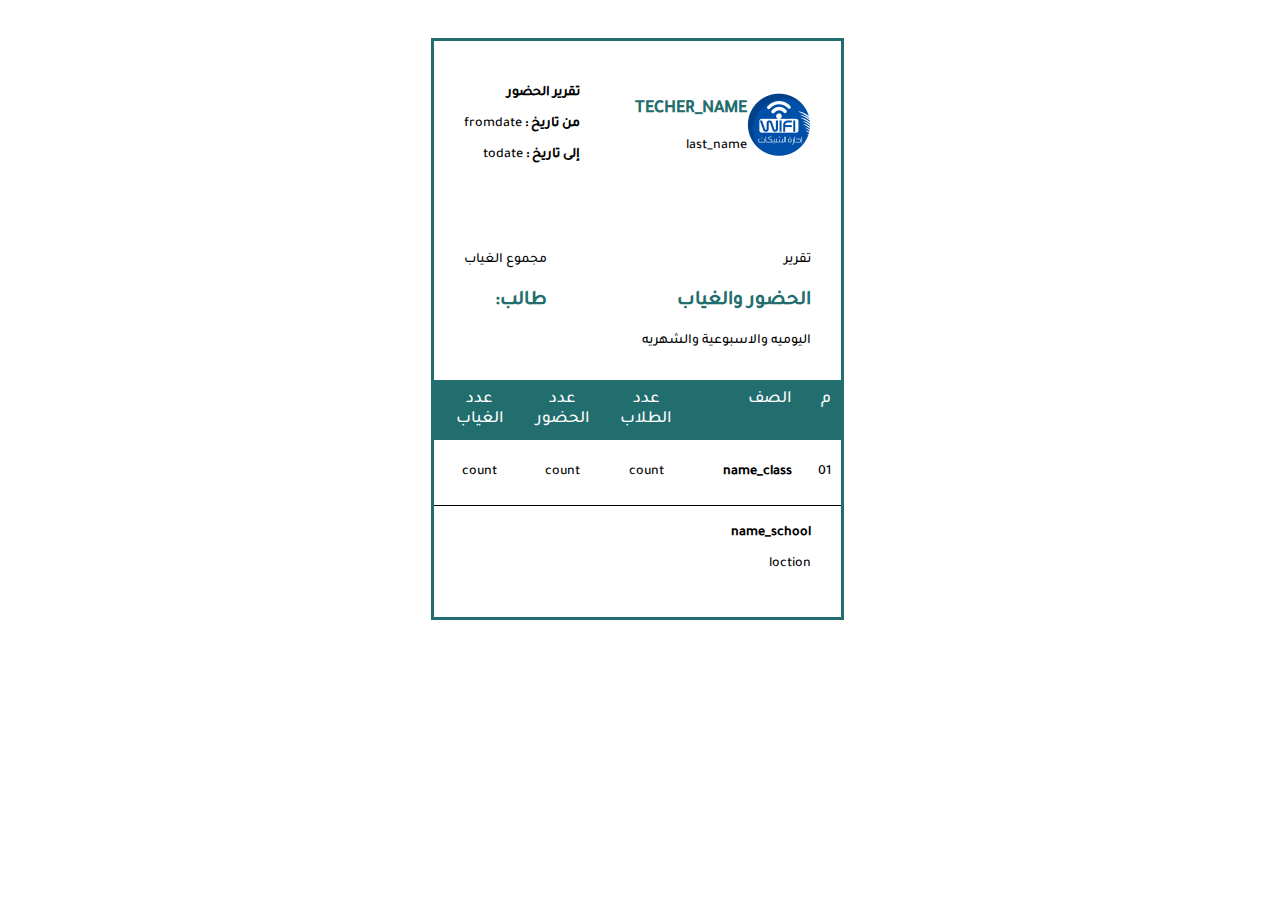
<file: teacher/REPORT/index.html>
<!DOCTYPE html>
<html dir="rtl">
<head>
	<title>تقرير</title>
	<link rel="stylesheet" type="text/css" href="styles.css">
</head>
<body>
<div class="body3">
<div class="wrapper">
	<div class="invoice_wrapper">
		<div class="header">
			<div class="logo_invoice_wrap">
				<div class="logo_sec">
					<img class="img2" src="codingboss.png" alt="code logo">
					<div class="title_wrap">
						<p class="title bold"> techer_name</p>
						<p class="sub_title">last_name</p>
					</div>
				</div>
				<div class="invoice_sec">
					<p class="invoice bold"> تقرير الحضور</p>
					<p class="invoice_no">
						<span class="bold">من تاريخ :  </span>
						<span> fromdate</span>
					</p>
					<p class="date">
						<span class="bold">إلى تاريخ :  </span>
						<span> todate </span>
					</p>
				</div>
			</div>
			<div class="bill_total_wrap">
				<div class="bill_sec">
					<p> تقرير</p> 
	          		<p class="bold name">الحضور والغياب  </p>
			        <span>
			           اليوميه والاسبوعية والشهريه<br/>
			          
			        </span>
				</div>
				<div class="total_wrap">
					<p>مجموع الغياب</p>
	          		<p class="bold price">طالب:</p>
				</div>
			</div>
		</div>
		<div class="body2">
		
		
	<div class="main_table">
				<div class="table_header">
					<div class="row">
						<div class="col col_no">م</div>
						<div class="col col_des">الصف</div>
						<div class="col col_price">عدد الطلاب </div>
						<div class="col col_qty"> عدد الحضور</div>
						<div class="col col_total">عدد الغياب</div>
					
			</div>
				</div>
				<div class="table_body">
					<div class="row">
						<div class="col col_no">
							<p>01</p>
						</div>
						<div class="col col_des">
							<p class="bold">name_class</p>
						</div>
						<div class="col col_price">
							<p>count</p>
						</div>
						<div class="col col_qty">
							<p>count</p>
						</div>
						<div class="col col_total">
							<p>count</p>
						</div>
						
						</div>
						
					</div>
					
					
				
			</div>
			<div class="paymethod_grandtotal_wrap">
				<div class="paymethod_sec">
					<p class="bold">  name_school  </p>
					<p>loction</p>
				</div>
			
			</div>
		</div>
		<!--<div class="footer">
			<p>نشكرك لاستخدامك تطبيق NUM</p>
			<div class="terms">
		        <p class="tc bold"> معلومات عن مطور البرنامج</p>
		        <p>تم تطويره بواسطة المهندس : نجيب مراد  <br> للاستفسار ولاستعلام يمكنك التواصل على الرقم +967772339262</p>
		    </div>
		</div>-->
	</div>
</div>
</div>

</body>
</html>
</file>
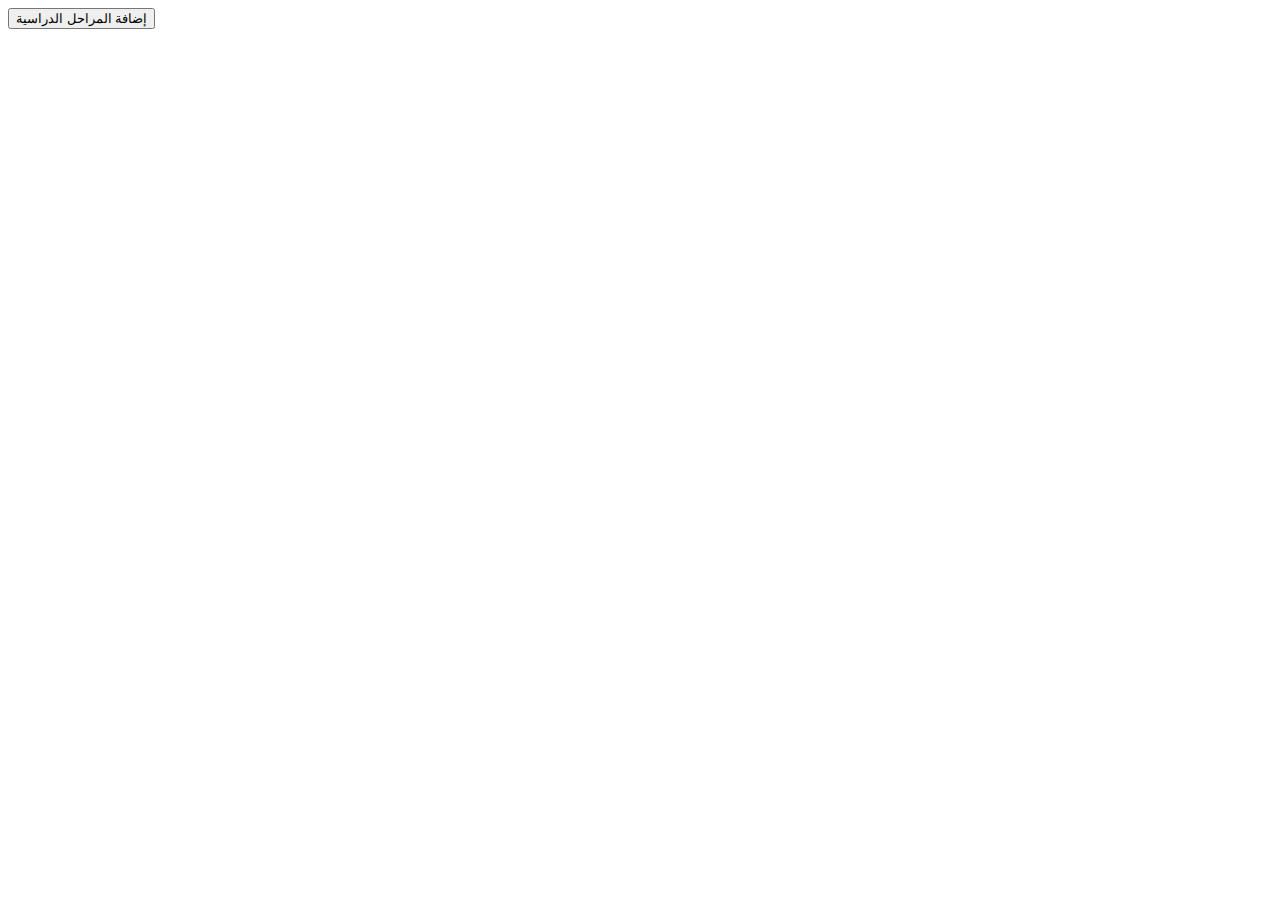
<file: mangerawsan/add1.html>
<!DOCTYPE html>
<html>
<head>
  <title>إضافة المراحل الدراسية</title>
  <style>
    .content {
      display: none;
    }
  </style>
  <script>
    function showContent() {
      var addButton = document.getElementById("addButton");
      var backButton = document.getElementById("backButton");
      var content = document.getElementById("content");

      addButton.style.display = "none";
      backButton.style.display = "inline-block";
      content.style.display = "block";
    }

    function goBack() {
      var addButton = document.getElementById("addButton");
      var backButton = document.getElementById("backButton");
      var content = document.getElementById("content");

      addButton.style.display = "inline-block";
      backButton.style.display = "none";
      content.style.display = "none";
    }
  </script>
</head>
<body>
  <div>
    <button id="addButton" onclick="showContent()">إضافة المراحل الدراسية</button>
    <button id="backButton" style="display: none;" onclick="goBack()">رجوع</button>
  </div>

  <div id="content" class="content">
    <button>إضافة صفوف</button>
    <button>إضافة شعب</button>
  </div>
</body>
</html>
</file>
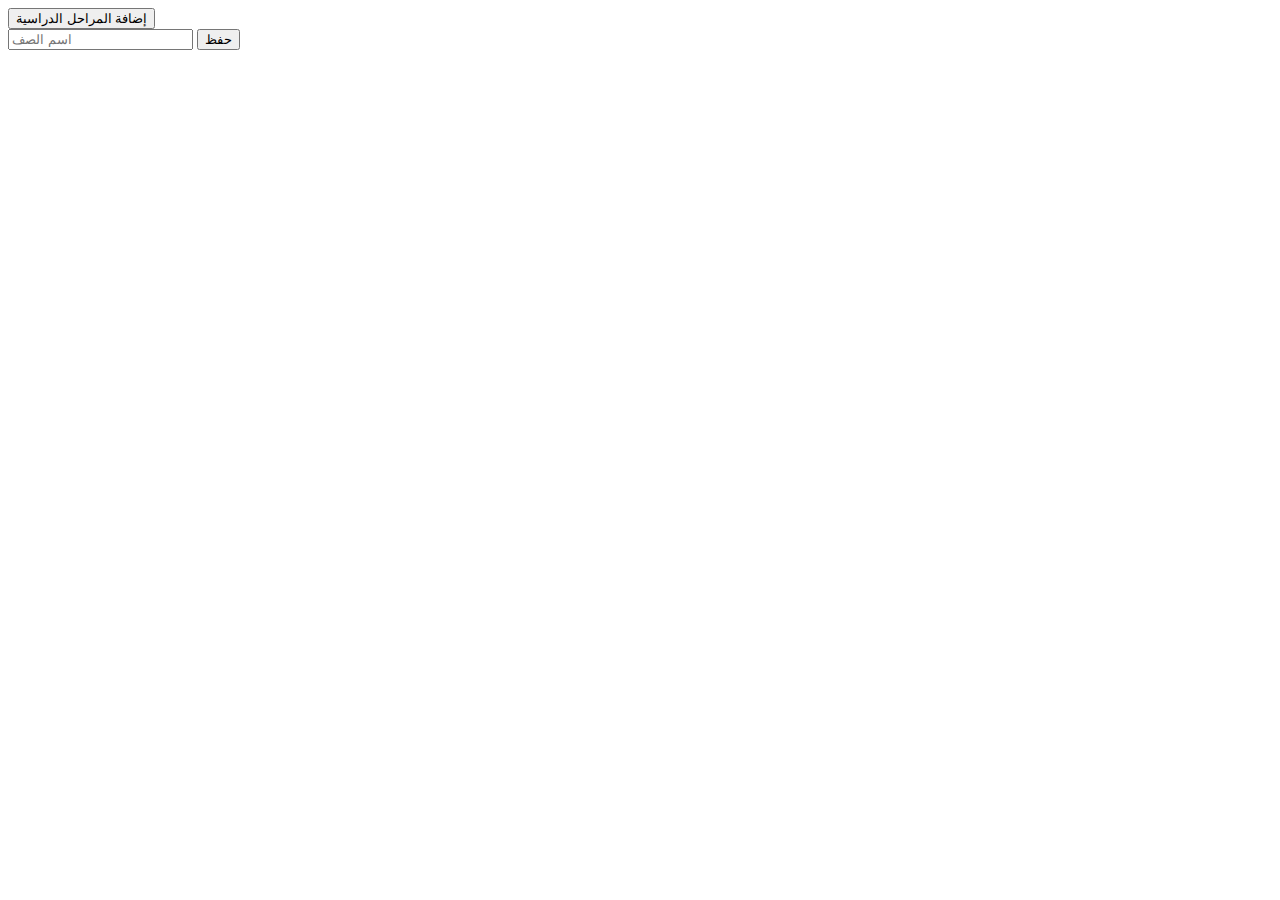
<file: mangerawsan/add2.htm>
<!DOCTYPE html>
<html>
<head>
  <title>إضافة المراحل الدراسية</title>
  <style>
    .content {
      display: none;
    }
  </style>
  <script>
    function showContent() {
      var addButton = document.getElementById("addButton");
      var backButton = document.getElementById("backButton");
      var content = document.getElementById("contenta");

      addButton.style.display = "none";
      backButton.style.display = "inline-block";
      content.style.display = "block";
    }

    function goBack() {
      var addButton = document.getElementById("addButton");
      var backButton = document.getElementById("backButton");
      var content = document.getElementById("contenta");

      addButton.style.display = "inline-block";
      backButton.style.display = "none";
      content.style.display = "none";
    }
  </script>
</head>
<body>
  <div>
    <button id="addButton" onclick="showContent()">إضافة المراحل الدراسية</button>
    <button id="backButton" style="display: none;" onclick="goBack()">رجوع</button>
  </div>

  <div id="contenta" class="conten">
    <form method="post" action="add_class.php">
      <input type="text" name="class_name" placeholder="اسم الصف">
      <input type="submit" value="حفظ">
    </form>
  </div>
</body>
</html>
</file>
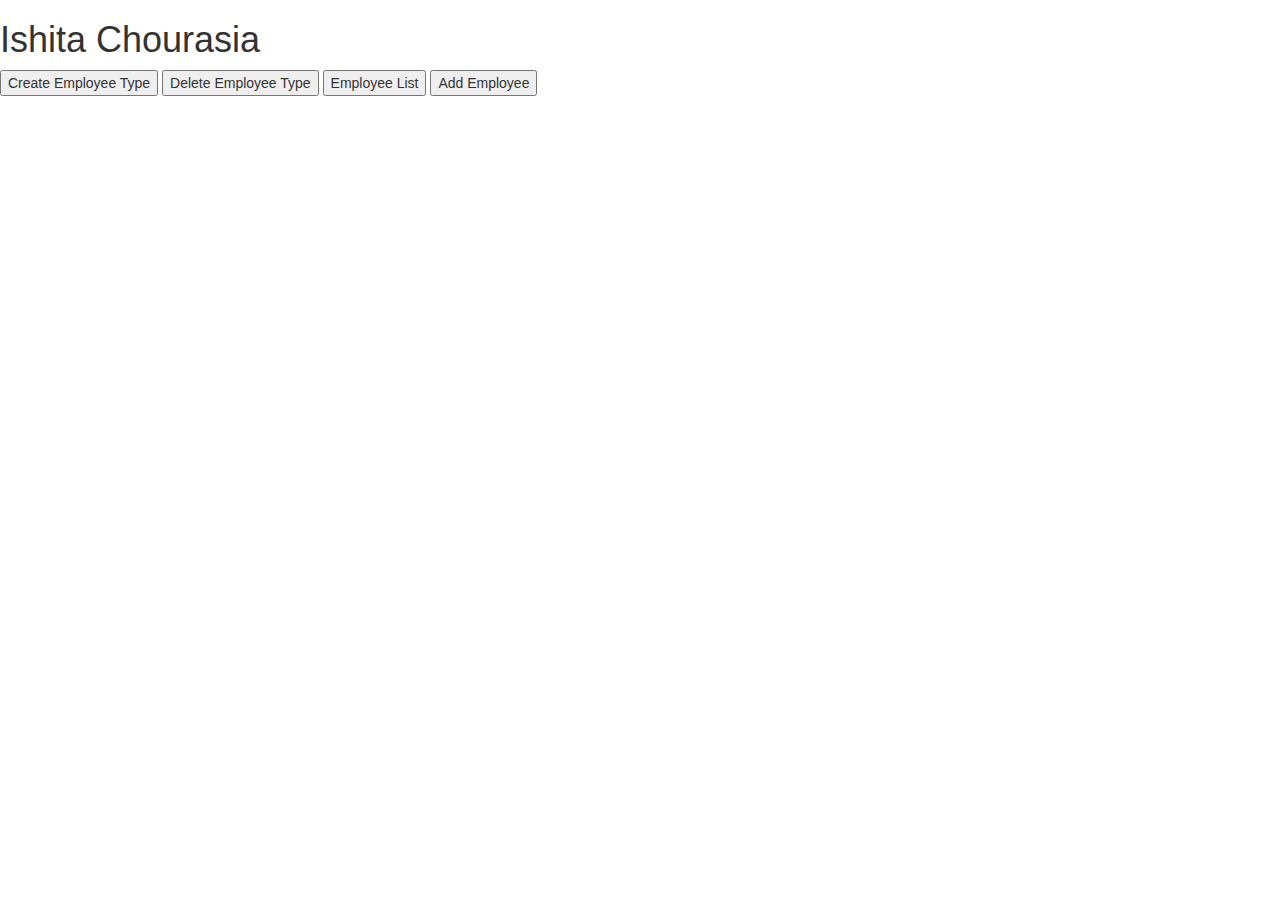
<file: mangerawsan/one.html>
<!DOCTYPE html>
<html>
<head>

    <title>Employee portal</title>
     
     <!-- Latest compiled and minified CSS -->
<link rel="stylesheet" href="https://maxcdn.bootstrapcdn.com/bootstrap/3.3.7/css/bootstrap.min.css" integrity="sha384-BVYiiSIFeK1dGmJRAkycuHAHRg32OmUcww7on3RYdg4Va+PmSTsz/K68vbdEjh4u" crossorigin="anonymous">
<link rel="stylesheet" href="one.css" />
</head>

<body>

    <div id="header">
       
        <div id="h1right">  
            <h1>Ishita Chourasia</h1>
          <button type="button" id="btn1">Create Employee Type</button>
          <button type="button" id="btn2">Delete Employee Type</button>
          <button type="button" id="btn3">Employee List</button>
          <button type="button" id="btn4">Add Employee</button>
        </div>
    </div>

    <div id="content">

     <div id="div1">
         Create Employee Type

         <form>
  <div class="form-group">
    <label for="name1">Name</label>
    <input type="input" class="form-control" id="name1" placeholder="Name">
  </div>
 
  <button type="button" class="btn btn-default" id="btn5">Add</button>

  <button type="button" class="btn btn-default" id="btn6">Cancel</button>
</form>

     </div>

  <div id="div2">
         Remove Employee type

          <form>
  <div class="form-group">
   <div id="myDropdown" class="dropdown-content">
       <select id="select1">
    <!--<option value="Developer">Developer</option>
    <option value="Tester">Tester</option>-->
       </select>
  </div>
  </div>    
 
  <button type="button" id="btn7" class="btn btn-default">Remove</button>

  <button type="button" id="btn8" class="btn btn-default">Cancel</button>
</form>

     </div>  

     <div id="div3">
          Employee List
<!--<nav class="navbar navbar-default">
  <div class="container-fluid">-->
    <!--<div class="navbar-header">
      <a class="navbar-brand" href="#">WebSiteName</a>
    </div>-->
    <br>
<ul id="listemp">
  <!--<li><a class="active" href="#dev" id="dev">Developer</a></li>
  <li><a href="#man" id="man">Manager</a></li>
  -->
</ul>

  <!--</div>
</nav>-->
<div id="eldiv">
<ul id="list1" >
</ul>

</div>

  <button type="button" id="eledit" class="btn btn-default" disabled="">Edit</button>
  <button type="button" id="elrem" class="btn btn-default" disabled="">Remove</button>

     </div> 

      <div id="div4">
         Add Employee 
         <form>
  <div class="form-group">
    <label for="name2">Name</label>
    <input type="input" class="form-control" id="name2" placeholder="Name">
  </div>

   <div class="form-group">
    <label for="des">Designation</label>
    <input type="input" class="form-control" id="des" placeholder="Designation">
  </div>
 
    <select id="select2">
    <!--<option value="Developer">Developer</option>
    <option value="Tester">Tester</option>-->
       </select>

  <button type="button" id="addadd" class="btn btn-default">Add</button>

  <button type="button" id="addundo" class="btn btn-default">Undo</button>
</form>
     </div>

            </div>  

               
<script type="text/javascript" src="./create.js"> </script>
</body>
</html>
</file>
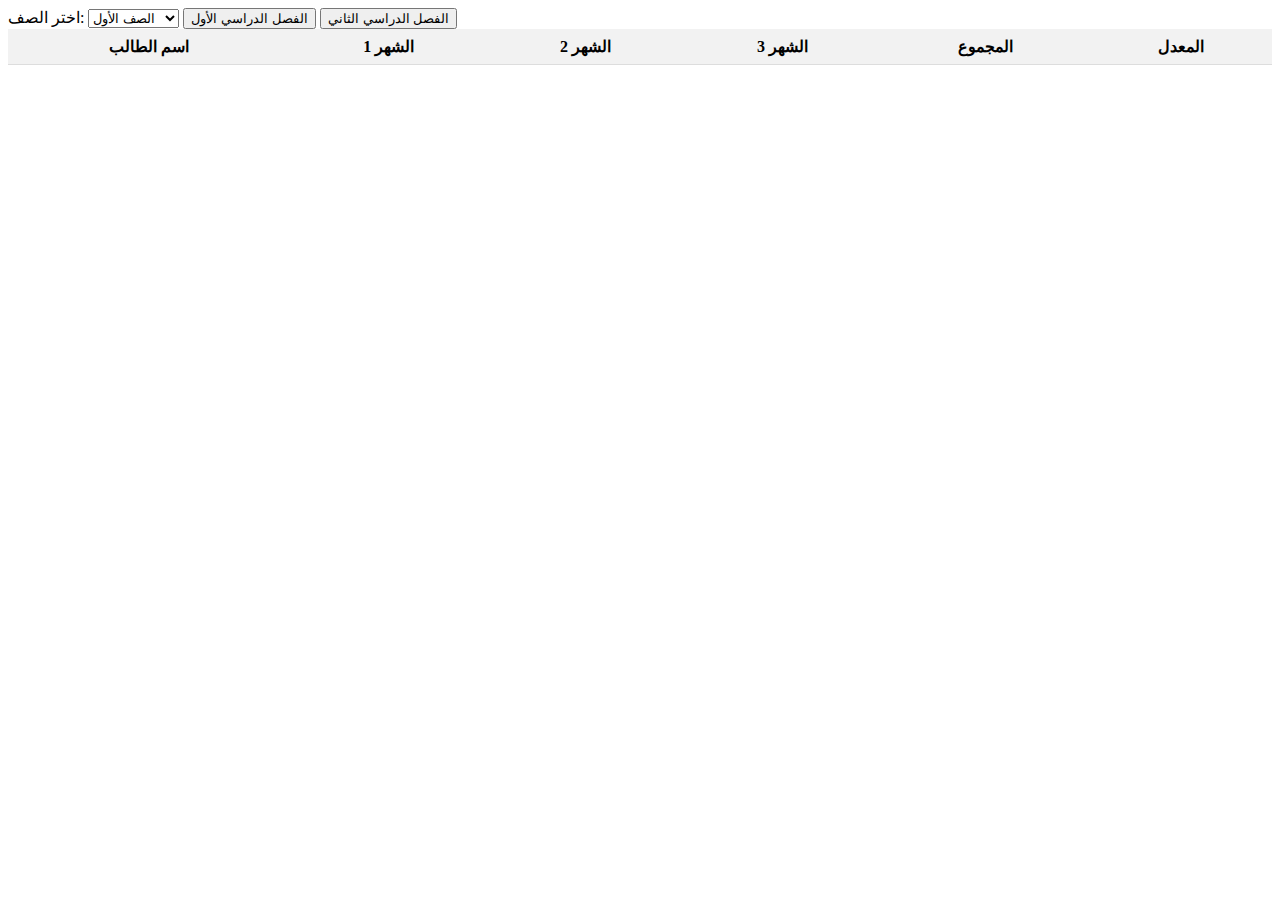
<file: mangerawsan/sec.html>
<!DOCTYPE html>
<html>
<head>
  <title>بيانات الصف والطلاب</title>
  <style>
    table {
      width: 100%;
      border-collapse: collapse;
    }

    th, td {
      padding: 8px;
      text-align: center;
      border-bottom: 1px solid #ddd;
    }

    th {
      background-color: #f2f2f2;
    }
  </style>
</head>
<body>
  <label for="class">اختر الصف:</label>
  <select id="class">
    <option value="1">الصف الأول</option>
    <option value="2">الصف الثاني</option>
    <option value="3">الصف الثالث</option>
  </select>

  <button id="semester1">الفصل الدراسي الأول</button>
  <button id="semester2">الفصل الدراسي الثاني</button>
  
  <table id="student-data-table">
    <thead>
      <tr>
        <th>اسم الطالب</th>
        <th>الشهر 1</th>
        <th>الشهر 2</th>
        <th>الشهر 3</th>
        <th>المجموع</th>
        <th>المعدل</th>
      </tr>
    </thead>
    <tbody id="student-data-body"></tbody>
  </table>

  <script src="script.js"></script>
</body>
</html>
</file>
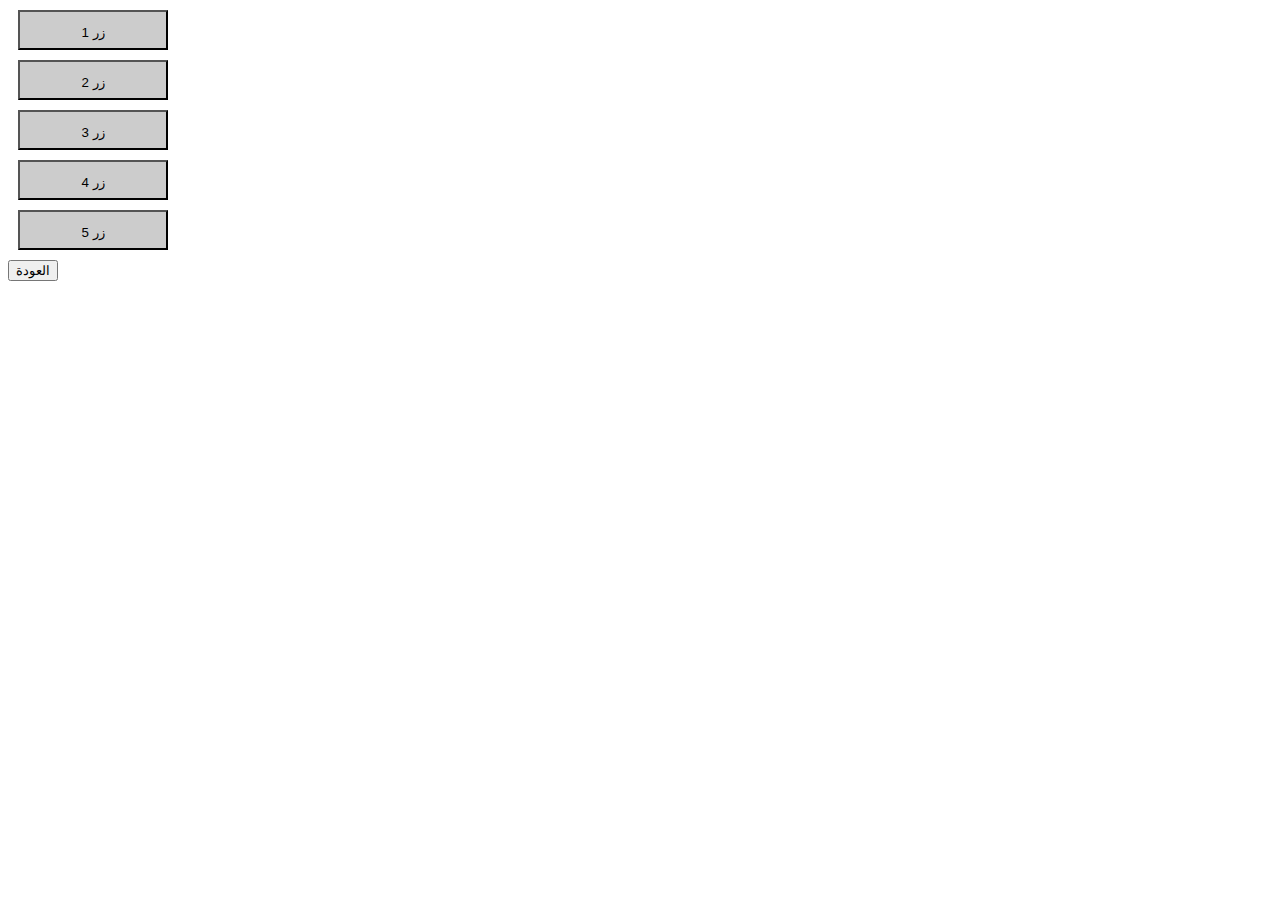
<file: mangerawsan/v.html>
<!DOCTYPE html>
<html lang="en">
<head>
    <meta charset="UTF-8">
    <title>صفحة المدرسة</title>
    <style>
        .button {
            display: block;
            width: 150px;
            height: 40px;
            margin: 10px;
            background-color: #ccc;
            text-align: center;
            line-height: 40px;
            cursor: pointer;
        }
        .content {
            display: none;
            margin: 10px;
        }
    </style>
    <script>
        function showContent(buttonId) {
            var buttons = document.getElementsByClassName('button');
            var content = document.getElementsByClassName('content');
            
            for (var i = 0; i < buttons.length; i++) {
                buttons[i].style.display = 'none';
            }
            
            for (var j = 0; j < content.length; j++) {
                content[j].style.display = 'none';
            }
            
            var button = document.getElementById(buttonId);
            var selectedContent = document.getElementById(buttonId + '-content');
            
            button.style.display = 'none';
            selectedContent.style.display = 'block';
        }
        
        function goBack() {
            var buttons = document.getElementsByClassName('button');
            var content = document.getElementsByClassName('content');
            
            for (var i = 0; i < buttons.length; i++) {
                buttons[i].style.display = 'block';
            }
            
            for (var j = 0; j < content.length; j++) {
                content[j].style.display = 'none';
            }
        }
    </script>
</head>
<body>
    <button id="button1" class="button" onclick="showContent('button1')">زر 1</button>
    <button id="button2" class="button" onclick="showContent('button2')">زر 2</button>
    <button id="button3" class="button" onclick="showContent('button3')">زر 3</button>
    <button id="button4" class="button" onclick="showContent('button4')">زر 4</button>
    <button id="button5" class="button" onclick="showContent('button5')">زر 5</button>

    <div id="button1-content" class="content">
        <!-- محتوى زر 1 يظهر هنا -->
        <p>محتوى زر 1</p>
    
    </div>
    <div id="button2-content" class="content">
        <!-- محتوى زر 2 يظهر هنا -->
        <p>محتوى زر 2</p>
    </div>
    <div id="button3-content" class="content">
        <!-- محتوى زر 3 يظهر هنا -->
        <p>محتوى زر 3</p>
    </div>
    <div id="button4-content" class="content">
        <!-- محتوى زر 4 يظهر هنا -->
        <p>محتوى زر 4</p>
    </div>
    <div id="button5-content" class="content">
        <!-- محتوى زر 5 يظهر هنا -->
        <p>محتوى زر 5</p>
    </div>

    <button onclick="goBack()">العودة</button>
</body>
</html>
</file>
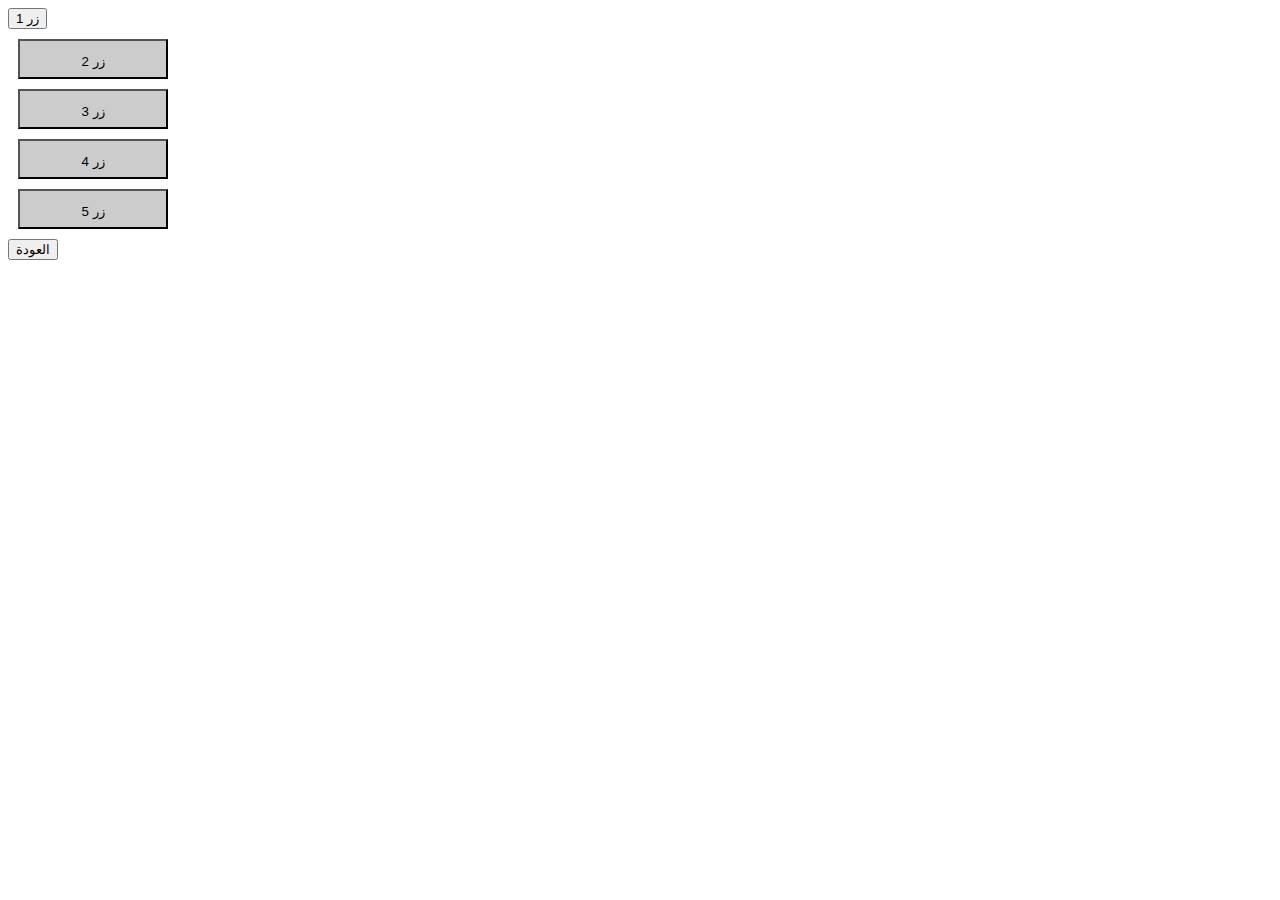
<file: mangerend/v.html>
<!DOCTYPE html>
<html lang="en">
<head>
    <meta charset="UTF-8">
    <title>صفحة المدرسة</title>
    <style>
        .button {
            display: block;
            width: 150px;
            height: 40px;
            margin: 10px;
            background-color: #ccc;
            text-align: center;
            line-height: 40px;
            cursor: pointer;
        }
        .content {
            display: none;
            margin: 10px;
        }
    </style>
    <script>
        function showContent(buttonId) {
            var buttons = document.getElementsByClassName('button');
            var content = document.getElementsByClassName('content');
            
            for (var i = 0; i < buttons.length; i++) {
                buttons[i].style.display = 'none';
            }
            
            for (var j = 0; j < content.length; j++) {
                content[j].style.display = 'none';
            }
            
            var button = document.getElementById(buttonId);
            var selectedContent = document.getElementById(buttonId + '-content');
            
            button.style.display = 'none';
            selectedContent.style.display = 'block';
        }
        
        function goBack() {
            var buttons = document.getElementsByClassName('button');
            var content = document.getElementsByClassName('content');
            
            for (var i = 0; i < buttons.length; i++) {
                buttons[i].style.display = 'block';
            }
            
            for (var j = 0; j < content.length; j++) {
                content[j].style.display = 'none';
            }
        }
    </script>
</head>
<body>
    <button class="btnreport" id="button1"  onclick="showContent('button1')">زر 1</button>
    <button id="button2" class="button" onclick="showContent('button2')">زر 2</button>
    <button id="button3" class="button" onclick="showContent('button3')">زر 3</button>
    <button id="button4" class="button" onclick="showContent('button4')">زر 4</button>
    <button id="button5" class="button" onclick="showContent('button5')">زر 5</button>

    <div id="button1-content" class="content">
        <!-- محتوى زر 1 يظهر هنا -->
        <p>محتوى زر 1</p>
        <table>
  <tr>
    <th>عنوان العمود 1</th>
    <th>عنوان العمود 2</th>
    <th>عنوان العمود 3</th>
    <th>عنوان العمود 4</th>
    <th>عنوان العمود 5</th>
  </tr>
  <tr>
    <td>صف 1، عمود 1</td>
    <td>صف 1، عمود 2</td>
    <td>صف 1، عمود 3</td>
    <td>صف 1، عمود 4</td>
    <td>صف 1، عمود 5</td>
  </tr>
  <tr>
    <td>صف 2، عمود 1</td>
    <td>صف 2، عمود 2</td>
    <td>صف 2، عمود 3</td>
    <td>صف 2، عمود 4</td>
    <td>صف 2، عمود 5</td>
  </tr>
</table>
    </div>
    <div id="button2-content" class="content">
        <!-- محتوى زر 2 يظهر هنا -->
        <p>محتوى زر 2</p>
    </div>
    <div id="button3-content" class="content">
        <!-- محتوى زر 3 يظهر هنا -->
        <p>محتوى زر 3</p>
    </div>
    <div id="button4-content" class="content">
        <!-- محتوى زر 4 يظهر هنا -->
        <p>محتوى زر 4</p>
    </div>
    <div id="button5-content" class="content">
        <!-- محتوى زر 5 يظهر هنا -->
        <p>محتوى زر 5</p>
    </div>

    <button onclick="goBack()">العودة</button>
</body>
</html>
</file>
<file: teacher/REPORT/styles.css>
@font-face{


font-family:tajawal;
src:url("font/tajawal.ttf");
    
}  *{  font-family:tajawal; } 
:root {
  --primary:  hsl(180, 52%, 28%) ;;
  --secondary: #000000; 
  --white: #fff;
}

.body3{
	margin: 0;
	padding: 0;
	box-sizing: border-box;
	font-family: 'tajawal', sans-serif;
}
.img2{
    width:64px;
    height:64px;
}
.body3{
	background: #fff;
	padding: 0px;
	color: var(--secondary);
	display: flex;
	align-items: center;
	justify-content: center;
	font-size: 14px;
	
}

.bold{
	font-weight: 900;
}

.light{
	font-weight: 100;
}

.wrapper{
	background: var(--white);
	padding: 30px;
}

.invoice_wrapper{
	border: 3px solid var(--primary);
	width: 100%;
	max-width: 100%;
}

.invoice_wrapper .header .logo_invoice_wrap,
.invoice_wrapper .header .bill_total_wrap{
	display: flex;
	justify-content: space-between;
	padding: 30px;
}

.invoice_wrapper .header .logo_sec{
	display: flex;
	align-items: center;
}

.invoice_wrapper .header .logo_sec .title_wrap{
	margin-left: 5px;
}

.invoice_wrapper .header .logo_sec .title_wrap .title{
	text-transform: uppercase;
	font-size: 18px;
	color: var(--primary);
}






.invoice_wrapper .header .bill_total_wrap .total_wrap .price,
.invoice_wrapper .header .bill_total_wrap .bill_sec .name{
	color: var(--primary);
	font-size: 20px;
}

.invoice_wrapper .body2 .main_table .table_header{
	background: var(--primary);
}

.invoice_wrapper .body2 .main_table .table_header .row{
	color: var(--white);
	font-size: 17px;
	border-bottom: 0px;	
}

.invoice_wrapper .body2 .main_table .row{
	display: flex;
	border-bottom: 1px solid var(--secondary);
}

.invoice_wrapper .body2 .main_table .row .col{
	padding: 10px;
}
.invoice_wrapper .body2 .main_table .row .col_no{width: 5%;}
.invoice_wrapper .body2 .main_table .row .col_des{width: 25%;}
.invoice_wrapper .body2 .main_table .row .col_price{width: 20%; text-align: center;}
.invoice_wrapper .body2 .main_table .row .col_qty{width: 15%; text-align: center;}
.invoice_wrapper .body2 .main_table .row .col_total{width: 20%; text-align: center;}


.invoice_wrapper .body2 .main_table .row .col_no1{width: 5%;}
.invoice_wrapper .body2 .main_table .row .col_des1{width: 23.75%; text-align: center;  }
.invoice_wrapper .body2 .main_table .row .col_price1{width:  23.75%; text-align: center;}
.invoice_wrapper .body2 .main_table .row .col_qty1{width:  23.75%; text-align: center;}
.invoice_wrapper .body2 .main_table .row .col_total1{width: 20%; text-align: center;}







.invoice_wrapper .body2 .paymethod_grandtotal_wrap{
	display: flex;
	justify-content: space-between;
	padding: 5px 0 30px;
	align-items: flex-end;
}

.invoice_wrapper .body2 .paymethod_grandtotal_wrap .paymethod_sec{
	padding-right: 30px;
}
</file>
<file: mangerawsan/one.css>
body, html {
    padding: 0px !important;
    margin: 0px !important;
}

#div1 {
    display:none;
}


#div2 {
    display: none;
}


#div3 {
    display: none;
}


#div4 {
    display: none;
}

.active{
    padding: 8px;
    display: inline;

}

ul {
    list-style-type: none;
    margin: 0;
    padding: 0;
    overflow: hidden;
    background-color: yellowgreen;
}

li {
    float: left;
    padding: 14px;
}

li a {
    display: block;
    color: white;
    text-align: center;
    padding: 14px 16px;
    text-decoration: none;
}

li a:hover {
    background-color: yellow;
}

#eldiv{
background-color: palevioletred;
width: 530px;
height: 280px;
}

#list1{
   background-color: blueviolet;   
   /*float: left;*/
    display: inline-block;
}
</file>
